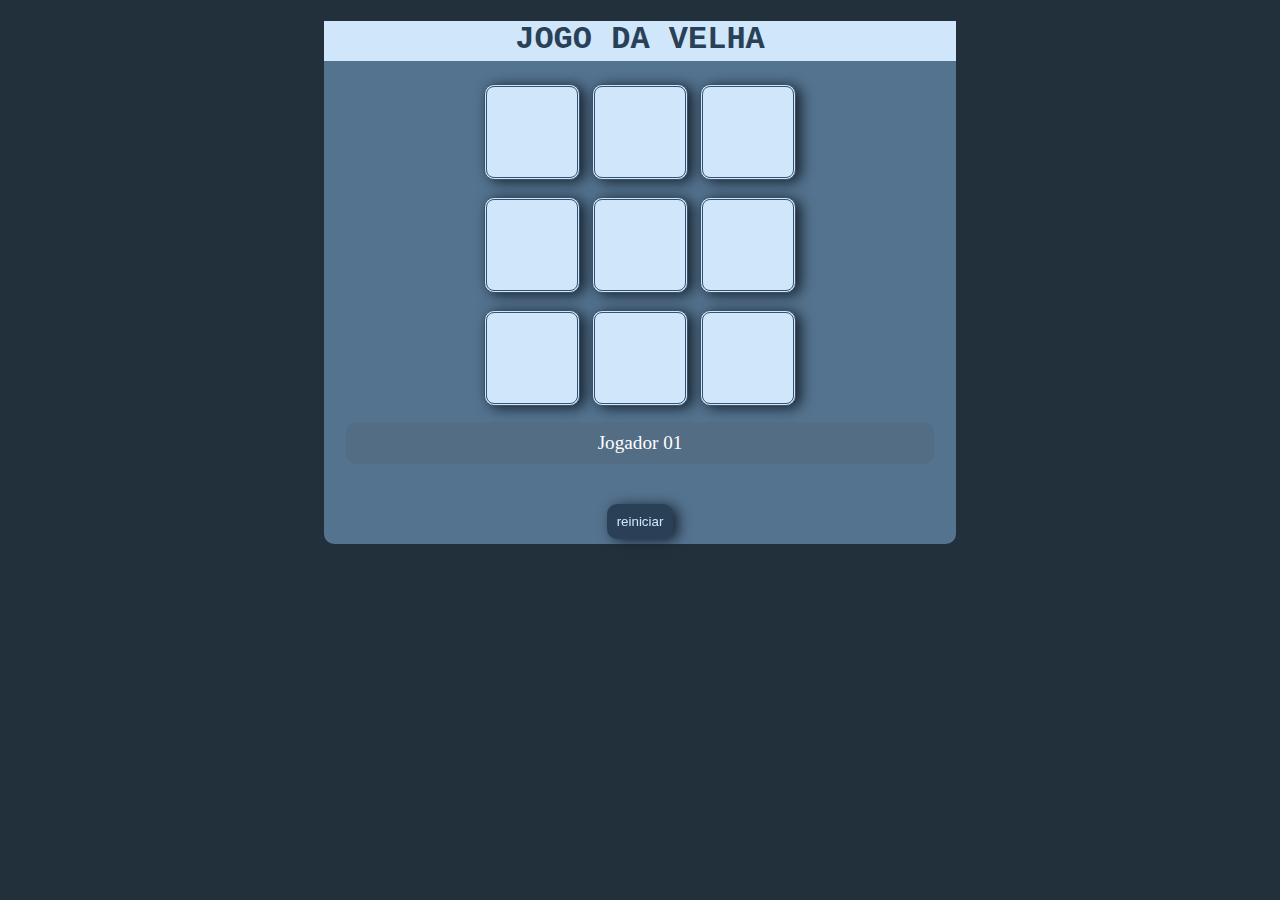
<file: index.html>
<!DOCTYPE html>
<html lang="pt-br">
<head>
    <link rel="stylesheet" href="style.css">
    <meta charset="UTF-8">
    <meta http-equiv="X-UA-Compatible" content="IE=edge">
    <meta name="viewport" content="width=device-width, initial-scale=1.0">
    <title>Jogo da velha</title>
</head>
<body id="body">
    <div id="fundo" class="background">
        <h1>JOGO DA VELHA</h1>
        <div id="ninho" class="ninho">
            <div id="a1" class="square">-</div>
            <div id="a2" class="square">-</div>
            <div id="a3" class="square">-</div>
        </div>
        <div class="ninho">
            <div id="b1" class="square">-</div>
            <div id="b2" class="square">-</div>
            <div id="b3" class="square">-</div>
        </div>
        <div class="ninho">
            <div id="c1" class="square">-</div>
            <div id="c2" class="square">-</div>
            <div id="c3" class="square">-</div>
        </div>
        <div id="jogador" class = "jogador"> Jogador 01</div>
        <div id="vencedor" class="vencedor"></div>
        <button id="reiniciar" class="button">reiniciar</button>

        </div>
    </body>

<footer>

</footer>

<script src="jogodavelha.js"></script>

</html>
</file>
<file: style.css>
button{
    color: #d0e6fa;
    background-color:#294057;
    padding: 10px;
    margin: auto;
    border-radius: 10px;
    border-style:  none;   
    filter: drop-shadow(5px 2px 7px #15202b);
}


h1{
    background-color: #d0e6fa;
    height: 40px;
    color: #294057;
}
body{
    font-family:'Courier New', Courier, monospace;
    color: #ffffff;
    background-color: #22303b;
    text-align: center;
}
.background{
    padding-bottom: 5px;
    background-color: #54738f;
    border-radius: 10px;
    width: 50%;
    margin: auto;

}
.square{
    font-size: 30pt;
    font-family:'Franklin Gothic Medium', 'Arial Narrow', Arial, sans-serif;
    border-style:double ;
    border-color: #36526d;
    color: #00000000;
    background-color: #d0e6fa;
    width: 50px;
    height: 50px;
    display: inline-block;
    text-align: center;
    padding: 20px;
    margin: 1px;
    border-radius: 10px;
    filter:drop-shadow(5px 2px 7px #15202b)    
}

.square:hover{
    background-color: #b0d4f7;
    width: 55px;
    height: 55px;
    margin: 1px;
    transition: 0.2s;
    filter:drop-shadow(0px 0px 8px  #e0f3ff)    
}
.ninho{
    margin: 15px;
}
.jogador, .vencedor{
    padding: 10px;
    font-family:'Times New Roman', Times, serif;
    font-size: larger;
    background-color: #536d85;
    width: 90%;
    height: 30;
    margin: auto;
    margin-bottom: 10px;
    border-radius: 10px;
}

.vencedor{
    background-color: tomato;
    visibility: hidden;
}
</file>
